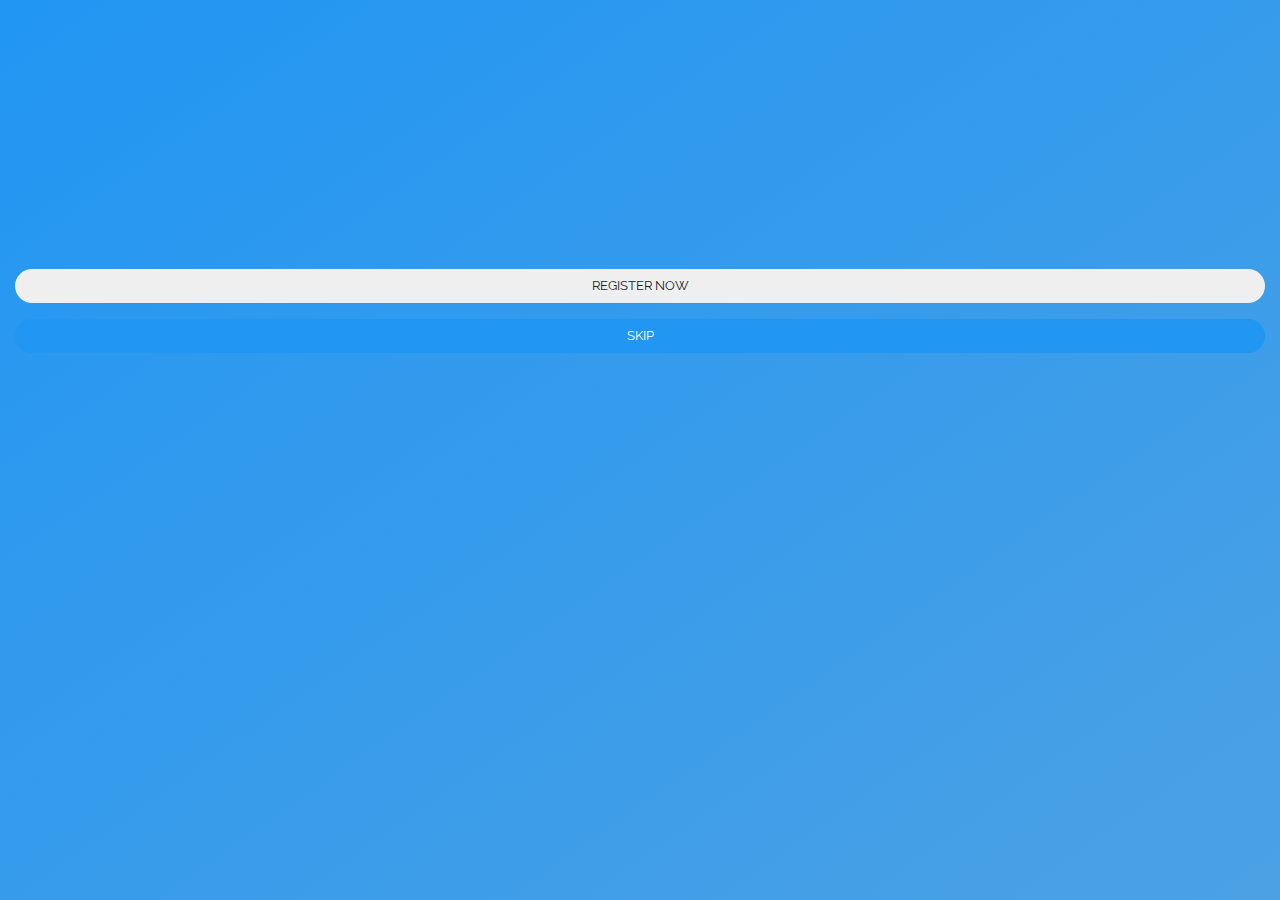
<file: index.html>
<!DOCTYPE html>
<html>

<head>
    <meta charset="utf-8">
    <meta name="format-detection" content="telephone=no">
    <meta name="msapplication-tap-highlight" content="no" />
    <meta name="viewport" content="user-scalable=no, initial-scale=1, maximum-scale=1, minimum-scale=1, width=device-width">
    <meta http-equiv="Content-Security-Policy" content="default-src * 'unsafe-inline' gap:; style-src 'self' 'unsafe-inline'; media-src *">
    <link rel="stylesheet" type="text/css" href="css/bootstrap.min.css">
    <link rel="stylesheet" type="text/css" href="css/themify-icons.css">
    <link rel="stylesheet" type="text/css" href="css/sweetalert.css">
    <link rel="stylesheet" type="text/css" href="css/test.css">
    <link rel="stylesheet" type="text/css" href="css/index.css">
    <title>CWGM</title>
    <script type="text/javascript">
        if (localStorage.getItem('logg') !== null) {
            window.location = 'data/index.html'
        }
    </script>
    <script src="https://js.paystack.co/v1/inline.js"></script>
</head>

<body style="background-color: #2196F3; background-image: linear-gradient(145deg, #2196F3, #4ca1e4);">

    <div class="clearfix">
        <div class="col-md-12">
            <br><br><br><br><br><br><br><br><br><br><br><br>
            <div class="form-group">
                <button class="btn btn-outline-default btn-default btn-block">REGISTER NOW</button>
            </div>


            <div class="form-group">
                <a href="data/index.html" class="waves btn btn-tem btn-block">SKIP</a>
            </div>

        </div>
    </div>

    <script type="text/javascript" src="js/jquery-2.2.3.min.js"></script>
    <script type="text/javascript" src="js/slideout.min.js"></script>
    <script type="text/javascript" src="js/materialize.min.js"></script>
    <script type="text/javascript" src="js/tether.min.js"></script>
    <script type="text/javascript" src="js/bootstrap.min.js"></script>
    <script type="text/javascript" src="js/jquery.validate.js"></script>
    <script type="text/javascript" src="js/sweetalert.min.js"></script>
    <script type="text/javascript" src="js/index.js"></script>

</body>

</html>
</file>
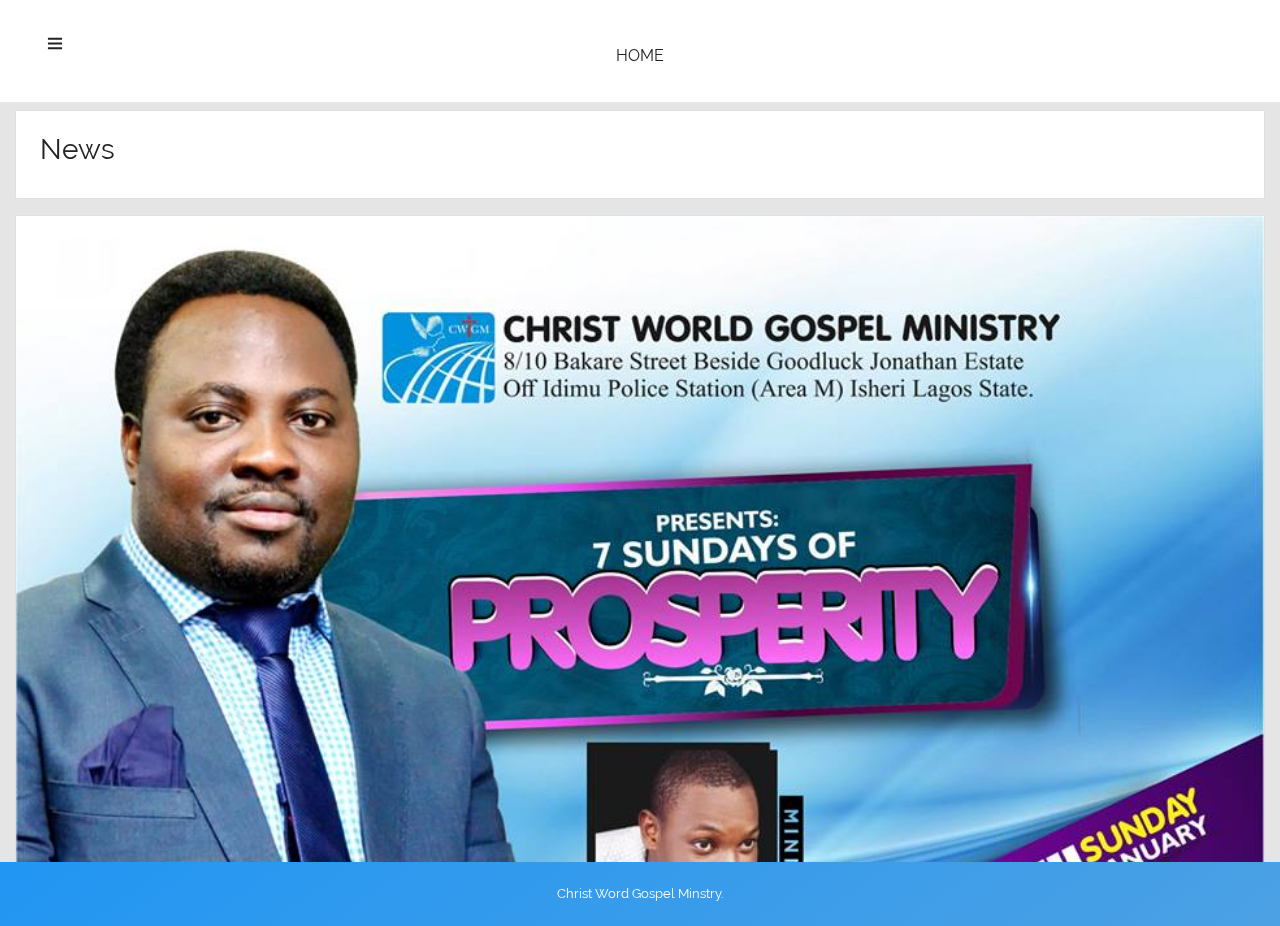
<file: data/index.html>
<!DOCTYPE html>
<html>

<head>
    <meta charset="utf-8">
    <meta name="format-detection" content="telephone=no">
    <meta name="msapplication-tap-highlight" content="no" />
    <meta name="viewport" content="user-scalable=no, initial-scale=1, maximum-scale=1, minimum-scale=1, width=device-width">
    <meta http-equiv="Content-Security-Policy" content="default-src * 'unsafe-inline' gap:; style-src 'self' 'unsafe-inline'; media-src *">
    <link rel="stylesheet" type="text/css" href="../css/bootstrap.min.css">
    <link rel="stylesheet" type="text/css" href="../css/themify-icons.css">
    <link rel="stylesheet" type="text/css" href="../css/sweetalert.css">
    <link rel="stylesheet" type="text/css" href="../css/test.css">
    <link rel="stylesheet" type="text/css" href="../css/index.css">
    <title>Estate Management</title>
    <script type="text/javascript">
        if (localStorage.getItem('logg') === null) {
            //window.location = '../index.html'
        }
    </script>
    <script src="https://js.paystack.co/v1/inline.js"></script>
</head>

<body>
    <nav id="menu" class="menu">
        <a href="https://github.com/mango/slideout" target="_blank">
            <header class="menu-header">
                <img src="../img/devine.jpg" style="width: 100%;">
            </header>
        </a>

        <section class="menu-section">
            <ul class="menu-section-list">
                <li class="load-page" page="home"><i class="ti-home"></i> Home</li>
                <li class="load-page" page="hyme"><i class="ti-home"></i> Hyme</li>
                <li class="load-page" page="pay"><i class="ti-home"></i> Pay</li>
            </ul>
        </section>

    </nav>

    <main id="panel" class="panel">
        <header class="panel-header">
            <button class="btn-hamburger js-slideout-toggle"><i class="ti-menu"></i></button>
            <span class="page_name">HOME</span>
        </header>

        <div class="hundred pages">
            <div class="clearfix">
                <div class="col-md-12">
                    <div class="card">
                        <h3 class="card-content text-left">News</h3>
                    </div>

                    <div class="card">
                        <div class="card-image">
                            <img src="../img/image01.jpg">
                        </div>
                        <div class="card-content">
                            <p class="text-justify">I am a very simple card. I am good at containing small bits of information.
                                I am convenient because I require little markup to use effectively. 
                                <button class="load-page-nth btn btn-default" page="news">Continue</button>
                            </p>
                        </div>
                    </div>

                    <div class="card">
                        <div class="card-image">
                            <img src="../img/image02.jpg">
                        </div>
                        <div class="card-content">
                            <p class="text-justify">I am a very simple card. I am good at containing small bits of information.
                                I am convenient because I require little markup to use effectively. 
                                <button class="load-page-nth btn btn-default" page="news">Continue</button>
                            </p>
                        </div>
                    </div>

                    <div class="form-group">
                        <button class="btn btn-tem">Load More</button>
                    </div>

                </div>
            </div>
        </div>

        <footer class="footer text-center">
            <small>Christ Word Gospel Minstry.</small>
        </footer>
    </main>

    <script src="https://js.paystack.co/v1/inline.js"></script>
    <script type="text/javascript" src="../js/jquery-2.2.3.min.js"></script>
    <script type="text/javascript" src="../js/slideout.min.js"></script>
    <script type="text/javascript" src="../js/materialize.min.js"></script>
    <script type="text/javascript" src="../js/tether.min.js"></script>
    <script type="text/javascript" src="../js/bootstrap.min.js"></script>
    <script type="text/javascript" src="../js/jquery.validate.js"></script>
    <script type="text/javascript" src="../js/sweetalert.min.js"></script>
    <script type="text/javascript" src="../js/index.js"></script>

</body>

</html>
</file>
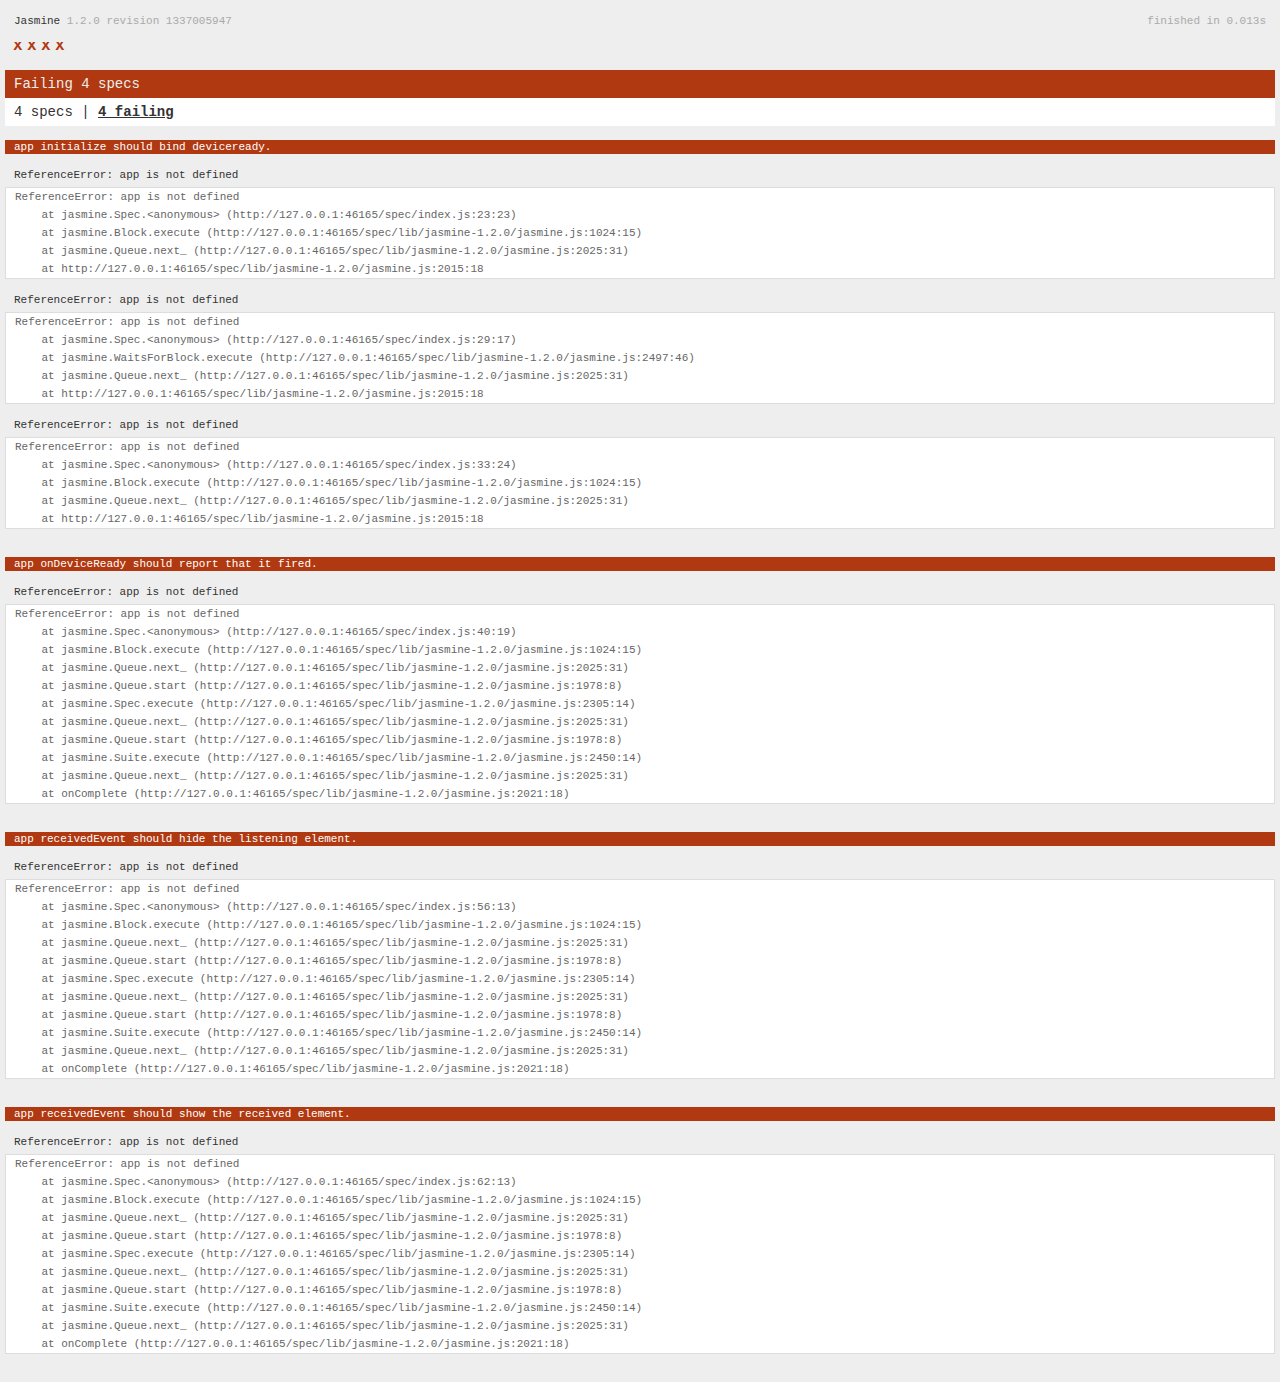
<file: spec.html>
<!DOCTYPE html>
<!--
    Licensed to the Apache Software Foundation (ASF) under one
    or more contributor license agreements.  See the NOTICE file
    distributed with this work for additional information
    regarding copyright ownership.  The ASF licenses this file
    to you under the Apache License, Version 2.0 (the
    "License"); you may not use this file except in compliance
    with the License.  You may obtain a copy of the License at

    http://www.apache.org/licenses/LICENSE-2.0

    Unless required by applicable law or agreed to in writing,
    software distributed under the License is distributed on an
    "AS IS" BASIS, WITHOUT WARRANTIES OR CONDITIONS OF ANY
     KIND, either express or implied.  See the License for the
    specific language governing permissions and limitations
    under the License.
-->
<html>
    <head>
        <title>Jasmine Spec Runner</title>

        <!-- jasmine source -->
        <link rel="shortcut icon" type="image/png" href="spec/lib/jasmine-1.2.0/jasmine_favicon.png">
        <link rel="stylesheet" type="text/css" href="spec/lib/jasmine-1.2.0/jasmine.css">
        <script type="text/javascript" src="spec/lib/jasmine-1.2.0/jasmine.js"></script>
        <script type="text/javascript" src="spec/lib/jasmine-1.2.0/jasmine-html.js"></script>

        <!-- include source files here... -->
        <script type="text/javascript" src="js/index.js"></script>

        <!-- include spec files here... -->
        <script type="text/javascript" src="spec/helper.js"></script>
        <script type="text/javascript" src="spec/index.js"></script>

        <script type="text/javascript">
            (function() {
                var jasmineEnv = jasmine.getEnv();
                jasmineEnv.updateInterval = 1000;

                var htmlReporter = new jasmine.HtmlReporter();

                jasmineEnv.addReporter(htmlReporter);

                jasmineEnv.specFilter = function(spec) {
                    return htmlReporter.specFilter(spec);
                };

                var currentWindowOnload = window.onload;

                window.onload = function() {
                    if (currentWindowOnload) {
                        currentWindowOnload();
                    }
                    execJasmine();
                };

                function execJasmine() {
                    jasmineEnv.execute();
                }
            })();
        </script>
    </head>
    <body>
        <div id="stage" style="display:none;"></div>
    </body>
</html>
</file>
<file: css/themify-icons.css>
@font-face {
	font-family: 'themify';
	src:url('../fonts/themify-icons/themify.eot?-fvbane');
	src:url('../fonts/themify-icons/themify.eot?#iefix-fvbane') format('embedded-opentype'),
		url('../fonts/themify-icons/themify.woff?-fvbane') format('woff'),
		url('../fonts/themify-icons/themify.ttf?-fvbane') format('truetype'),
		url('../fonts/themify-icons/themify.svg?-fvbane#themify') format('svg');
	font-weight: normal;
	font-style: normal;
}

[class^="ti-"], [class*=" ti-"] {
	font-family: 'themify';
	speak: none;
	font-style: normal;
	font-weight: normal;
	font-variant: normal;
	text-transform: none;
	line-height: 1;

	/* Better Font Rendering =========== */
	-webkit-font-smoothing: antialiased;
	-moz-osx-font-smoothing: grayscale;
}

.ti-wand:before {
	content: "\e600";
}
.ti-volume:before {
	content: "\e601";
}
.ti-user:before {
	content: "\e602";
}
.ti-unlock:before {
	content: "\e603";
}
.ti-unlink:before {
	content: "\e604";
}
.ti-trash:before {
	content: "\e605";
}
.ti-thought:before {
	content: "\e606";
}
.ti-target:before {
	content: "\e607";
}
.ti-tag:before {
	content: "\e608";
}
.ti-tablet:before {
	content: "\e609";
}
.ti-star:before {
	content: "\e60a";
}
.ti-spray:before {
	content: "\e60b";
}
.ti-signal:before {
	content: "\e60c";
}
.ti-shopping-cart:before {
	content: "\e60d";
}
.ti-shopping-cart-full:before {
	content: "\e60e";
}
.ti-settings:before {
	content: "\e60f";
}
.ti-search:before {
	content: "\e610";
}
.ti-zoom-in:before {
	content: "\e611";
}
.ti-zoom-out:before {
	content: "\e612";
}
.ti-cut:before {
	content: "\e613";
}
.ti-ruler:before {
	content: "\e614";
}
.ti-ruler-pencil:before {
	content: "\e615";
}
.ti-ruler-alt:before {
	content: "\e616";
}
.ti-bookmark:before {
	content: "\e617";
}
.ti-bookmark-alt:before {
	content: "\e618";
}
.ti-reload:before {
	content: "\e619";
}
.ti-plus:before {
	content: "\e61a";
}
.ti-pin:before {
	content: "\e61b";
}
.ti-pencil:before {
	content: "\e61c";
}
.ti-pencil-alt:before {
	content: "\e61d";
}
.ti-paint-roller:before {
	content: "\e61e";
}
.ti-paint-bucket:before {
	content: "\e61f";
}
.ti-na:before {
	content: "\e620";
}
.ti-mobile:before {
	content: "\e621";
}
.ti-minus:before {
	content: "\e622";
}
.ti-medall:before {
	content: "\e623";
}
.ti-medall-alt:before {
	content: "\e624";
}
.ti-marker:before {
	content: "\e625";
}
.ti-marker-alt:before {
	content: "\e626";
}
.ti-arrow-up:before {
	content: "\e627";
}
.ti-arrow-right:before {
	content: "\e628";
}
.ti-arrow-left:before {
	content: "\e629";
}
.ti-arrow-down:before {
	content: "\e62a";
}
.ti-lock:before {
	content: "\e62b";
}
.ti-location-arrow:before {
	content: "\e62c";
}
.ti-link:before {
	content: "\e62d";
}
.ti-layout:before {
	content: "\e62e";
}
.ti-layers:before {
	content: "\e62f";
}
.ti-layers-alt:before {
	content: "\e630";
}
.ti-key:before {
	content: "\e631";
}
.ti-import:before {
	content: "\e632";
}
.ti-image:before {
	content: "\e633";
}
.ti-heart:before {
	content: "\e634";
}
.ti-heart-broken:before {
	content: "\e635";
}
.ti-hand-stop:before {
	content: "\e636";
}
.ti-hand-open:before {
	content: "\e637";
}
.ti-hand-drag:before {
	content: "\e638";
}
.ti-folder:before {
	content: "\e639";
}
.ti-flag:before {
	content: "\e63a";
}
.ti-flag-alt:before {
	content: "\e63b";
}
.ti-flag-alt-2:before {
	content: "\e63c";
}
.ti-eye:before {
	content: "\e63d";
}
.ti-export:before {
	content: "\e63e";
}
.ti-exchange-vertical:before {
	content: "\e63f";
}
.ti-desktop:before {
	content: "\e640";
}
.ti-cup:before {
	content: "\e641";
}
.ti-crown:before {
	content: "\e642";
}
.ti-comments:before {
	content: "\e643";
}
.ti-comment:before {
	content: "\e644";
}
.ti-comment-alt:before {
	content: "\e645";
}
.ti-close:before {
	content: "\e646";
}
.ti-clip:before {
	content: "\e647";
}
.ti-angle-up:before {
	content: "\e648";
}
.ti-angle-right:before {
	content: "\e649";
}
.ti-angle-left:before {
	content: "\e64a";
}
.ti-angle-down:before {
	content: "\e64b";
}
.ti-check:before {
	content: "\e64c";
}
.ti-check-box:before {
	content: "\e64d";
}
.ti-camera:before {
	content: "\e64e";
}
.ti-announcement:before {
	content: "\e64f";
}
.ti-brush:before {
	content: "\e650";
}
.ti-briefcase:before {
	content: "\e651";
}
.ti-bolt:before {
	content: "\e652";
}
.ti-bolt-alt:before {
	content: "\e653";
}
.ti-blackboard:before {
	content: "\e654";
}
.ti-bag:before {
	content: "\e655";
}
.ti-move:before {
	content: "\e656";
}
.ti-arrows-vertical:before {
	content: "\e657";
}
.ti-arrows-horizontal:before {
	content: "\e658";
}
.ti-fullscreen:before {
	content: "\e659";
}
.ti-arrow-top-right:before {
	content: "\e65a";
}
.ti-arrow-top-left:before {
	content: "\e65b";
}
.ti-arrow-circle-up:before {
	content: "\e65c";
}
.ti-arrow-circle-right:before {
	content: "\e65d";
}
.ti-arrow-circle-left:before {
	content: "\e65e";
}
.ti-arrow-circle-down:before {
	content: "\e65f";
}
.ti-angle-double-up:before {
	content: "\e660";
}
.ti-angle-double-right:before {
	content: "\e661";
}
.ti-angle-double-left:before {
	content: "\e662";
}
.ti-angle-double-down:before {
	content: "\e663";
}
.ti-zip:before {
	content: "\e664";
}
.ti-world:before {
	content: "\e665";
}
.ti-wheelchair:before {
	content: "\e666";
}
.ti-view-list:before {
	content: "\e667";
}
.ti-view-list-alt:before {
	content: "\e668";
}
.ti-view-grid:before {
	content: "\e669";
}
.ti-uppercase:before {
	content: "\e66a";
}
.ti-upload:before {
	content: "\e66b";
}
.ti-underline:before {
	content: "\e66c";
}
.ti-truck:before {
	content: "\e66d";
}
.ti-timer:before {
	content: "\e66e";
}
.ti-ticket:before {
	content: "\e66f";
}
.ti-thumb-up:before {
	content: "\e670";
}
.ti-thumb-down:before {
	content: "\e671";
}
.ti-text:before {
	content: "\e672";
}
.ti-stats-up:before {
	content: "\e673";
}
.ti-stats-down:before {
	content: "\e674";
}
.ti-split-v:before {
	content: "\e675";
}
.ti-split-h:before {
	content: "\e676";
}
.ti-smallcap:before {
	content: "\e677";
}
.ti-shine:before {
	content: "\e678";
}
.ti-shift-right:before {
	content: "\e679";
}
.ti-shift-left:before {
	content: "\e67a";
}
.ti-shield:before {
	content: "\e67b";
}
.ti-notepad:before {
	content: "\e67c";
}
.ti-server:before {
	content: "\e67d";
}
.ti-quote-right:before {
	content: "\e67e";
}
.ti-quote-left:before {
	content: "\e67f";
}
.ti-pulse:before {
	content: "\e680";
}
.ti-printer:before {
	content: "\e681";
}
.ti-power-off:before {
	content: "\e682";
}
.ti-plug:before {
	content: "\e683";
}
.ti-pie-chart:before {
	content: "\e684";
}
.ti-paragraph:before {
	content: "\e685";
}
.ti-panel:before {
	content: "\e686";
}
.ti-package:before {
	content: "\e687";
}
.ti-music:before {
	content: "\e688";
}
.ti-music-alt:before {
	content: "\e689";
}
.ti-mouse:before {
	content: "\e68a";
}
.ti-mouse-alt:before {
	content: "\e68b";
}
.ti-money:before {
	content: "\e68c";
}
.ti-microphone:before {
	content: "\e68d";
}
.ti-menu:before {
	content: "\e68e";
}
.ti-menu-alt:before {
	content: "\e68f";
}
.ti-map:before {
	content: "\e690";
}
.ti-map-alt:before {
	content: "\e691";
}
.ti-loop:before {
	content: "\e692";
}
.ti-location-pin:before {
	content: "\e693";
}
.ti-list:before {
	content: "\e694";
}
.ti-light-bulb:before {
	content: "\e695";
}
.ti-Italic:before {
	content: "\e696";
}
.ti-info:before {
	content: "\e697";
}
.ti-infinite:before {
	content: "\e698";
}
.ti-id-badge:before {
	content: "\e699";
}
.ti-hummer:before {
	content: "\e69a";
}
.ti-home:before {
	content: "\e69b";
}
.ti-help:before {
	content: "\e69c";
}
.ti-headphone:before {
	content: "\e69d";
}
.ti-harddrives:before {
	content: "\e69e";
}
.ti-harddrive:before {
	content: "\e69f";
}
.ti-gift:before {
	content: "\e6a0";
}
.ti-game:before {
	content: "\e6a1";
}
.ti-filter:before {
	content: "\e6a2";
}
.ti-files:before {
	content: "\e6a3";
}
.ti-file:before {
	content: "\e6a4";
}
.ti-eraser:before {
	content: "\e6a5";
}
.ti-envelope:before {
	content: "\e6a6";
}
.ti-download:before {
	content: "\e6a7";
}
.ti-direction:before {
	content: "\e6a8";
}
.ti-direction-alt:before {
	content: "\e6a9";
}
.ti-dashboard:before {
	content: "\e6aa";
}
.ti-control-stop:before {
	content: "\e6ab";
}
.ti-control-shuffle:before {
	content: "\e6ac";
}
.ti-control-play:before {
	content: "\e6ad";
}
.ti-control-pause:before {
	content: "\e6ae";
}
.ti-control-forward:before {
	content: "\e6af";
}
.ti-control-backward:before {
	content: "\e6b0";
}
.ti-cloud:before {
	content: "\e6b1";
}
.ti-cloud-up:before {
	content: "\e6b2";
}
.ti-cloud-down:before {
	content: "\e6b3";
}
.ti-clipboard:before {
	content: "\e6b4";
}
.ti-car:before {
	content: "\e6b5";
}
.ti-calendar:before {
	content: "\e6b6";
}
.ti-book:before {
	content: "\e6b7";
}
.ti-bell:before {
	content: "\e6b8";
}
.ti-basketball:before {
	content: "\e6b9";
}
.ti-bar-chart:before {
	content: "\e6ba";
}
.ti-bar-chart-alt:before {
	content: "\e6bb";
}
.ti-back-right:before {
	content: "\e6bc";
}
.ti-back-left:before {
	content: "\e6bd";
}
.ti-arrows-corner:before {
	content: "\e6be";
}
.ti-archive:before {
	content: "\e6bf";
}
.ti-anchor:before {
	content: "\e6c0";
}
.ti-align-right:before {
	content: "\e6c1";
}
.ti-align-left:before {
	content: "\e6c2";
}
.ti-align-justify:before {
	content: "\e6c3";
}
.ti-align-center:before {
	content: "\e6c4";
}
.ti-alert:before {
	content: "\e6c5";
}
.ti-alarm-clock:before {
	content: "\e6c6";
}
.ti-agenda:before {
	content: "\e6c7";
}
.ti-write:before {
	content: "\e6c8";
}
.ti-window:before {
	content: "\e6c9";
}
.ti-widgetized:before {
	content: "\e6ca";
}
.ti-widget:before {
	content: "\e6cb";
}
.ti-widget-alt:before {
	content: "\e6cc";
}
.ti-wallet:before {
	content: "\e6cd";
}
.ti-video-clapper:before {
	content: "\e6ce";
}
.ti-video-camera:before {
	content: "\e6cf";
}
.ti-vector:before {
	content: "\e6d0";
}
.ti-themify-logo:before {
	content: "\e6d1";
}
.ti-themify-favicon:before {
	content: "\e6d2";
}
.ti-themify-favicon-alt:before {
	content: "\e6d3";
}
.ti-support:before {
	content: "\e6d4";
}
.ti-stamp:before {
	content: "\e6d5";
}
.ti-split-v-alt:before {
	content: "\e6d6";
}
.ti-slice:before {
	content: "\e6d7";
}
.ti-shortcode:before {
	content: "\e6d8";
}
.ti-shift-right-alt:before {
	content: "\e6d9";
}
.ti-shift-left-alt:before {
	content: "\e6da";
}
.ti-ruler-alt-2:before {
	content: "\e6db";
}
.ti-receipt:before {
	content: "\e6dc";
}
.ti-pin2:before {
	content: "\e6dd";
}
.ti-pin-alt:before {
	content: "\e6de";
}
.ti-pencil-alt2:before {
	content: "\e6df";
}
.ti-palette:before {
	content: "\e6e0";
}
.ti-more:before {
	content: "\e6e1";
}
.ti-more-alt:before {
	content: "\e6e2";
}
.ti-microphone-alt:before {
	content: "\e6e3";
}
.ti-magnet:before {
	content: "\e6e4";
}
.ti-line-double:before {
	content: "\e6e5";
}
.ti-line-dotted:before {
	content: "\e6e6";
}
.ti-line-dashed:before {
	content: "\e6e7";
}
.ti-layout-width-full:before {
	content: "\e6e8";
}
.ti-layout-width-default:before {
	content: "\e6e9";
}
.ti-layout-width-default-alt:before {
	content: "\e6ea";
}
.ti-layout-tab:before {
	content: "\e6eb";
}
.ti-layout-tab-window:before {
	content: "\e6ec";
}
.ti-layout-tab-v:before {
	content: "\e6ed";
}
.ti-layout-tab-min:before {
	content: "\e6ee";
}
.ti-layout-slider:before {
	content: "\e6ef";
}
.ti-layout-slider-alt:before {
	content: "\e6f0";
}
.ti-layout-sidebar-right:before {
	content: "\e6f1";
}
.ti-layout-sidebar-none:before {
	content: "\e6f2";
}
.ti-layout-sidebar-left:before {
	content: "\e6f3";
}
.ti-layout-placeholder:before {
	content: "\e6f4";
}
.ti-layout-menu:before {
	content: "\e6f5";
}
.ti-layout-menu-v:before {
	content: "\e6f6";
}
.ti-layout-menu-separated:before {
	content: "\e6f7";
}
.ti-layout-menu-full:before {
	content: "\e6f8";
}
.ti-layout-media-right-alt:before {
	content: "\e6f9";
}
.ti-layout-media-right:before {
	content: "\e6fa";
}
.ti-layout-media-overlay:before {
	content: "\e6fb";
}
.ti-layout-media-overlay-alt:before {
	content: "\e6fc";
}
.ti-layout-media-overlay-alt-2:before {
	content: "\e6fd";
}
.ti-layout-media-left-alt:before {
	content: "\e6fe";
}
.ti-layout-media-left:before {
	content: "\e6ff";
}
.ti-layout-media-center-alt:before {
	content: "\e700";
}
.ti-layout-media-center:before {
	content: "\e701";
}
.ti-layout-list-thumb:before {
	content: "\e702";
}
.ti-layout-list-thumb-alt:before {
	content: "\e703";
}
.ti-layout-list-post:before {
	content: "\e704";
}
.ti-layout-list-large-image:before {
	content: "\e705";
}
.ti-layout-line-solid:before {
	content: "\e706";
}
.ti-layout-grid4:before {
	content: "\e707";
}
.ti-layout-grid3:before {
	content: "\e708";
}
.ti-layout-grid2:before {
	content: "\e709";
}
.ti-layout-grid2-thumb:before {
	content: "\e70a";
}
.ti-layout-cta-right:before {
	content: "\e70b";
}
.ti-layout-cta-left:before {
	content: "\e70c";
}
.ti-layout-cta-center:before {
	content: "\e70d";
}
.ti-layout-cta-btn-right:before {
	content: "\e70e";
}
.ti-layout-cta-btn-left:before {
	content: "\e70f";
}
.ti-layout-column4:before {
	content: "\e710";
}
.ti-layout-column3:before {
	content: "\e711";
}
.ti-layout-column2:before {
	content: "\e712";
}
.ti-layout-accordion-separated:before {
	content: "\e713";
}
.ti-layout-accordion-merged:before {
	content: "\e714";
}
.ti-layout-accordion-list:before {
	content: "\e715";
}
.ti-ink-pen:before {
	content: "\e716";
}
.ti-info-alt:before {
	content: "\e717";
}
.ti-help-alt:before {
	content: "\e718";
}
.ti-headphone-alt:before {
	content: "\e719";
}
.ti-hand-point-up:before {
	content: "\e71a";
}
.ti-hand-point-right:before {
	content: "\e71b";
}
.ti-hand-point-left:before {
	content: "\e71c";
}
.ti-hand-point-down:before {
	content: "\e71d";
}
.ti-gallery:before {
	content: "\e71e";
}
.ti-face-smile:before {
	content: "\e71f";
}
.ti-face-sad:before {
	content: "\e720";
}
.ti-credit-card:before {
	content: "\e721";
}
.ti-control-skip-forward:before {
	content: "\e722";
}
.ti-control-skip-backward:before {
	content: "\e723";
}
.ti-control-record:before {
	content: "\e724";
}
.ti-control-eject:before {
	content: "\e725";
}
.ti-comments-smiley:before {
	content: "\e726";
}
.ti-brush-alt:before {
	content: "\e727";
}
.ti-youtube:before {
	content: "\e728";
}
.ti-vimeo:before {
	content: "\e729";
}
.ti-twitter:before {
	content: "\e72a";
}
.ti-time:before {
	content: "\e72b";
}
.ti-tumblr:before {
	content: "\e72c";
}
.ti-skype:before {
	content: "\e72d";
}
.ti-share:before {
	content: "\e72e";
}
.ti-share-alt:before {
	content: "\e72f";
}
.ti-rocket:before {
	content: "\e730";
}
.ti-pinterest:before {
	content: "\e731";
}
.ti-new-window:before {
	content: "\e732";
}
.ti-microsoft:before {
	content: "\e733";
}
.ti-list-ol:before {
	content: "\e734";
}
.ti-linkedin:before {
	content: "\e735";
}
.ti-layout-sidebar-2:before {
	content: "\e736";
}
.ti-layout-grid4-alt:before {
	content: "\e737";
}
.ti-layout-grid3-alt:before {
	content: "\e738";
}
.ti-layout-grid2-alt:before {
	content: "\e739";
}
.ti-layout-column4-alt:before {
	content: "\e73a";
}
.ti-layout-column3-alt:before {
	content: "\e73b";
}
.ti-layout-column2-alt:before {
	content: "\e73c";
}
.ti-instagram:before {
	content: "\e73d";
}
.ti-google:before {
	content: "\e73e";
}
.ti-github:before {
	content: "\e73f";
}
.ti-flickr:before {
	content: "\e740";
}
.ti-facebook:before {
	content: "\e741";
}
.ti-dropbox:before {
	content: "\e742";
}
.ti-dribbble:before {
	content: "\e743";
}
.ti-apple:before {
	content: "\e744";
}
.ti-android:before {
	content: "\e745";
}
.ti-save:before {
	content: "\e746";
}
.ti-save-alt:before {
	content: "\e747";
}
.ti-yahoo:before {
	content: "\e748";
}
.ti-wordpress:before {
	content: "\e749";
}
.ti-vimeo-alt:before {
	content: "\e74a";
}
.ti-twitter-alt:before {
	content: "\e74b";
}
.ti-tumblr-alt:before {
	content: "\e74c";
}
.ti-trello:before {
	content: "\e74d";
}
.ti-stack-overflow:before {
	content: "\e74e";
}
.ti-soundcloud:before {
	content: "\e74f";
}
.ti-sharethis:before {
	content: "\e750";
}
.ti-sharethis-alt:before {
	content: "\e751";
}
.ti-reddit:before {
	content: "\e752";
}
.ti-pinterest-alt:before {
	content: "\e753";
}
.ti-microsoft-alt:before {
	content: "\e754";
}
.ti-linux:before {
	content: "\e755";
}
.ti-jsfiddle:before {
	content: "\e756";
}
.ti-joomla:before {
	content: "\e757";
}
.ti-html5:before {
	content: "\e758";
}
.ti-flickr-alt:before {
	content: "\e759";
}
.ti-email:before {
	content: "\e75a";
}
.ti-drupal:before {
	content: "\e75b";
}
.ti-dropbox-alt:before {
	content: "\e75c";
}
.ti-css3:before {
	content: "\e75d";
}
.ti-rss:before {
	content: "\e75e";
}
.ti-rss-alt:before {
	content: "\e75f";
}
</file>
<file: css/sweetalert.css>
@keyframes showSweetAlert {
  0% {
    transform: scale(0.7);
  }
  45% {
    transform: scale(1.05);
  }
  80% {
    transform: scale(0.95);
  }
  100% {
    transform: scale(1);
  }
}
@keyframes hideSweetAlert {
  0% {
    transform: scale(1);
  }
  100% {
    transform: scale(0.5);
  }
}
@keyframes slideFromTop {
  0% {
    top: 0%;
  }
  100% {
    top: 50%;
  }
}
@keyframes slideToTop {
  0% {
    top: 50%;
  }
  100% {
    top: 0%;
  }
}
@keyframes slideFromBottom {
  0% {
    top: 70%;
  }
  100% {
    top: 50%;
  }
}
@keyframes slideToBottom {
  0% {
    top: 50%;
  }
  100% {
    top: 70%;
  }
}
.showSweetAlert {
  animation: showSweetAlert 0.3s;
}
.showSweetAlert[data-animation=none] {
  animation: none;
}
.showSweetAlert[data-animation=slide-from-top] {
  animation: slideFromTop 0.3s;
}
.showSweetAlert[data-animation=slide-from-bottom] {
  animation: slideFromBottom 0.3s;
}
.hideSweetAlert {
  animation: hideSweetAlert 0.3s;
}
.hideSweetAlert[data-animation=none] {
  animation: none;
}
.hideSweetAlert[data-animation=slide-from-top] {
  animation: slideToTop 0.3s;
}
.hideSweetAlert[data-animation=slide-from-bottom] {
  animation: slideToBottom 0.3s;
}
@keyframes animateSuccessTip {
  0% {
    width: 0;
    left: 1px;
    top: 19px;
  }
  54% {
    width: 0;
    left: 1px;
    top: 19px;
  }
  70% {
    width: 50px;
    left: -8px;
    top: 37px;
  }
  84% {
    width: 17px;
    left: 21px;
    top: 48px;
  }
  100% {
    width: 25px;
    left: 14px;
    top: 45px;
  }
}
@keyframes animateSuccessLong {
  0% {
    width: 0;
    right: 46px;
    top: 54px;
  }
  65% {
    width: 0;
    right: 46px;
    top: 54px;
  }
  84% {
    width: 55px;
    right: 0px;
    top: 35px;
  }
  100% {
    width: 47px;
    right: 8px;
    top: 38px;
  }
}
@keyframes rotatePlaceholder {
  0% {
    transform: rotate(-45deg);
  }
  5% {
    transform: rotate(-45deg);
  }
  12% {
    transform: rotate(-405deg);
  }
  100% {
    transform: rotate(-405deg);
  }
}
.animateSuccessTip {
  animation: animateSuccessTip 0.75s;
}
.animateSuccessLong {
  animation: animateSuccessLong 0.75s;
}
.sa-icon.sa-success.animate::after {
  animation: rotatePlaceholder 4.25s ease-in;
}
@keyframes animateErrorIcon {
  0% {
    transform: rotateX(100deg);
    opacity: 0;
  }
  100% {
    transform: rotateX(0deg);
    opacity: 1;
  }
}
.animateErrorIcon {
  animation: animateErrorIcon 0.5s;
}
@keyframes animateXMark {
  0% {
    transform: scale(0.4);
    margin-top: 26px;
    opacity: 0;
  }
  50% {
    transform: scale(0.4);
    margin-top: 26px;
    opacity: 0;
  }
  80% {
    transform: scale(1.15);
    margin-top: -6px;
  }
  100% {
    transform: scale(1);
    margin-top: 0;
    opacity: 1;
  }
}
.animateXMark {
  animation: animateXMark 0.5s;
}
@keyframes pulseWarning {
  0% {
    border-color: #F8D486;
  }
  100% {
    border-color: #F8BB86;
  }
}
.pulseWarning {
  animation: pulseWarning 0.75s infinite alternate;
}
@keyframes pulseWarningIns {
  0% {
    background-color: #F8D486;
  }
  100% {
    background-color: #F8BB86;
  }
}
.pulseWarningIns {
  animation: pulseWarningIns 0.75s infinite alternate;
}
@keyframes rotate-loading {
  0% {
    transform: rotate(0deg);
  }
  100% {
    transform: rotate(360deg);
  }
}
body.stop-scrolling {
  height: 100%;
  overflow: hidden;
}
.sweet-overlay {
  background-color: rgba(0, 0, 0, 0.4);
  position: fixed;
  left: 0;
  right: 0;
  top: 0;
  bottom: 0;
  display: none;
  z-index: 1040;
}
.sweet-alert {
  background-color: #ffffff;
  width: 478px;
  padding: 17px;
  border-radius: 5px;
  text-align: center;
  position: fixed;
  left: 50%;
  top: 50%;
  margin-left: -256px;
  margin-top: -200px;
  overflow: hidden;
  display: none;
  z-index: 2000;
}
@media all and (max-width: 767px) {
  .sweet-alert {
    width: auto;
    margin-left: 0;
    margin-right: 0;
    left: 15px;
    right: 15px;
  }
}
.sweet-alert .form-group {
  display: none;
}
.sweet-alert .form-group .sa-input-error {
  display: none;
}
.sweet-alert.show-input .form-group {
  display: block;
}
.sweet-alert .sa-confirm-button-container {
  display: inline-block;
  position: relative;
}
.sweet-alert .la-ball-fall {
  position: absolute;
  left: 50%;
  top: 50%;
  margin-left: -27px;
  margin-top: -9px;
  opacity: 0;
  visibility: hidden;
}
.sweet-alert button[disabled] {
  opacity: .6;
  cursor: default;
}
.sweet-alert button.confirm[disabled] {
  color: transparent;
}
.sweet-alert button.confirm[disabled] ~ .la-ball-fall {
  opacity: 1;
  visibility: visible;
  transition-delay: 0s;
}
.sweet-alert .sa-icon {
  width: 80px;
  height: 80px;
  border: 4px solid gray;
  border-radius: 50%;
  margin: 20px auto;
  position: relative;
  box-sizing: content-box;
}
.sweet-alert .sa-icon.sa-error {
  border-color: #d43f3a;
}
.sweet-alert .sa-icon.sa-error .sa-x-mark {
  position: relative;
  display: block;
}
.sweet-alert .sa-icon.sa-error .sa-line {
  position: absolute;
  height: 5px;
  width: 47px;
  background-color: #d9534f;
  display: block;
  top: 37px;
  border-radius: 2px;
}
.sweet-alert .sa-icon.sa-error .sa-line.sa-left {
  transform: rotate(45deg);
  left: 17px;
}
.sweet-alert .sa-icon.sa-error .sa-line.sa-right {
  transform: rotate(-45deg);
  right: 16px;
}
.sweet-alert .sa-icon.sa-warning {
  border-color: #eea236;
}
.sweet-alert .sa-icon.sa-warning .sa-body {
  position: absolute;
  width: 5px;
  height: 47px;
  left: 50%;
  top: 10px;
  border-radius: 2px;
  margin-left: -2px;
  background-color: #f0ad4e;
}
.sweet-alert .sa-icon.sa-warning .sa-dot {
  position: absolute;
  width: 7px;
  height: 7px;
  border-radius: 50%;
  margin-left: -3px;
  left: 50%;
  bottom: 10px;
  background-color: #f0ad4e;
}
.sweet-alert .sa-icon.sa-info {
  border-color: #46b8da;
}
.sweet-alert .sa-icon.sa-info::before {
  content: "";
  position: absolute;
  width: 5px;
  height: 29px;
  left: 50%;
  bottom: 17px;
  border-radius: 2px;
  margin-left: -2px;
  background-color: #5bc0de;
}
.sweet-alert .sa-icon.sa-info::after {
  content: "";
  position: absolute;
  width: 7px;
  height: 7px;
  border-radius: 50%;
  margin-left: -3px;
  top: 19px;
  background-color: #5bc0de;
}
.sweet-alert .sa-icon.sa-success {
  border-color: #4cae4c;
}
.sweet-alert .sa-icon.sa-success::before,
.sweet-alert .sa-icon.sa-success::after {
  content: '';
  border-radius: 50%;
  position: absolute;
  width: 60px;
  height: 120px;
  background: #ffffff;
  transform: rotate(45deg);
}
.sweet-alert .sa-icon.sa-success::before {
  border-radius: 120px 0 0 120px;
  top: -7px;
  left: -33px;
  transform: rotate(-45deg);
  transform-origin: 60px 60px;
}
.sweet-alert .sa-icon.sa-success::after {
  border-radius: 0 120px 120px 0;
  top: -11px;
  left: 30px;
  transform: rotate(-45deg);
  transform-origin: 0px 60px;
}
.sweet-alert .sa-icon.sa-success .sa-placeholder {
  width: 80px;
  height: 80px;
  border: 4px solid rgba(92, 184, 92, 0.2);
  border-radius: 50%;
  box-sizing: content-box;
  position: absolute;
  left: -4px;
  top: -4px;
  z-index: 2;
}
.sweet-alert .sa-icon.sa-success .sa-fix {
  width: 5px;
  height: 90px;
  background-color: #ffffff;
  position: absolute;
  left: 28px;
  top: 8px;
  z-index: 1;
  transform: rotate(-45deg);
}
.sweet-alert .sa-icon.sa-success .sa-line {
  height: 5px;
  background-color: #5cb85c;
  display: block;
  border-radius: 2px;
  position: absolute;
  z-index: 2;
}
.sweet-alert .sa-icon.sa-success .sa-line.sa-tip {
  width: 25px;
  left: 14px;
  top: 46px;
  transform: rotate(45deg);
}
.sweet-alert .sa-icon.sa-success .sa-line.sa-long {
  width: 47px;
  right: 8px;
  top: 38px;
  transform: rotate(-45deg);
}
.sweet-alert .sa-icon.sa-custom {
  background-size: contain;
  border-radius: 0;
  border: none;
  background-position: center center;
  background-repeat: no-repeat;
}
.sweet-alert .btn-default:focus {
  border-color: #cccccc;
  outline: 0;
  -webkit-box-shadow: inset 0 1px 1px rgba(0,0,0,.075), 0 0 8px rgba(204, 204, 204, 0.6);
  box-shadow: inset 0 1px 1px rgba(0,0,0,.075), 0 0 8px rgba(204, 204, 204, 0.6);
}
.sweet-alert .btn-success:focus {
  border-color: #4cae4c;
  outline: 0;
  -webkit-box-shadow: inset 0 1px 1px rgba(0,0,0,.075), 0 0 8px rgba(76, 174, 76, 0.6);
  box-shadow: inset 0 1px 1px rgba(0,0,0,.075), 0 0 8px rgba(76, 174, 76, 0.6);
}
.sweet-alert .btn-info:focus {
  border-color: #46b8da;
  outline: 0;
  -webkit-box-shadow: inset 0 1px 1px rgba(0,0,0,.075), 0 0 8px rgba(70, 184, 218, 0.6);
  box-shadow: inset 0 1px 1px rgba(0,0,0,.075), 0 0 8px rgba(70, 184, 218, 0.6);
}
.sweet-alert .btn-danger:focus {
  border-color: #d43f3a;
  outline: 0;
  -webkit-box-shadow: inset 0 1px 1px rgba(0,0,0,.075), 0 0 8px rgba(212, 63, 58, 0.6);
  box-shadow: inset 0 1px 1px rgba(0,0,0,.075), 0 0 8px rgba(212, 63, 58, 0.6);
}
.sweet-alert .btn-warning:focus {
  border-color: #eea236;
  outline: 0;
  -webkit-box-shadow: inset 0 1px 1px rgba(0,0,0,.075), 0 0 8px rgba(238, 162, 54, 0.6);
  box-shadow: inset 0 1px 1px rgba(0,0,0,.075), 0 0 8px rgba(238, 162, 54, 0.6);
}
.sweet-alert button::-moz-focus-inner {
  border: 0;
}
/*!
 * Load Awesome v1.1.0 (http://github.danielcardoso.net/load-awesome/)
 * Copyright 2015 Daniel Cardoso <@DanielCardoso>
 * Licensed under MIT
 */
.la-ball-fall,
.la-ball-fall > div {
  position: relative;
  -webkit-box-sizing: border-box;
  -moz-box-sizing: border-box;
  box-sizing: border-box;
}
.la-ball-fall {
  display: block;
  font-size: 0;
  color: #fff;
}
.la-ball-fall.la-dark {
  color: #333;
}
.la-ball-fall > div {
  display: inline-block;
  float: none;
  background-color: currentColor;
  border: 0 solid currentColor;
}
.la-ball-fall {
  width: 54px;
  height: 18px;
}
.la-ball-fall > div {
  width: 10px;
  height: 10px;
  margin: 4px;
  border-radius: 100%;
  opacity: 0;
  -webkit-animation: ball-fall 1s ease-in-out infinite;
  -moz-animation: ball-fall 1s ease-in-out infinite;
  -o-animation: ball-fall 1s ease-in-out infinite;
  animation: ball-fall 1s ease-in-out infinite;
}
.la-ball-fall > div:nth-child(1) {
  -webkit-animation-delay: -200ms;
  -moz-animation-delay: -200ms;
  -o-animation-delay: -200ms;
  animation-delay: -200ms;
}
.la-ball-fall > div:nth-child(2) {
  -webkit-animation-delay: -100ms;
  -moz-animation-delay: -100ms;
  -o-animation-delay: -100ms;
  animation-delay: -100ms;
}
.la-ball-fall > div:nth-child(3) {
  -webkit-animation-delay: 0ms;
  -moz-animation-delay: 0ms;
  -o-animation-delay: 0ms;
  animation-delay: 0ms;
}
.la-ball-fall.la-sm {
  width: 26px;
  height: 8px;
}
.la-ball-fall.la-sm > div {
  width: 4px;
  height: 4px;
  margin: 2px;
}
.la-ball-fall.la-2x {
  width: 108px;
  height: 36px;
}
.la-ball-fall.la-2x > div {
  width: 20px;
  height: 20px;
  margin: 8px;
}
.la-ball-fall.la-3x {
  width: 162px;
  height: 54px;
}
.la-ball-fall.la-3x > div {
  width: 30px;
  height: 30px;
  margin: 12px;
}
/*
 * Animation
 */
@-webkit-keyframes ball-fall {
  0% {
    opacity: 0;
    -webkit-transform: translateY(-145%);
    transform: translateY(-145%);
  }
  10% {
    opacity: .5;
  }
  20% {
    opacity: 1;
    -webkit-transform: translateY(0);
    transform: translateY(0);
  }
  80% {
    opacity: 1;
    -webkit-transform: translateY(0);
    transform: translateY(0);
  }
  90% {
    opacity: .5;
  }
  100% {
    opacity: 0;
    -webkit-transform: translateY(145%);
    transform: translateY(145%);
  }
}
@-moz-keyframes ball-fall {
  0% {
    opacity: 0;
    -moz-transform: translateY(-145%);
    transform: translateY(-145%);
  }
  10% {
    opacity: .5;
  }
  20% {
    opacity: 1;
    -moz-transform: translateY(0);
    transform: translateY(0);
  }
  80% {
    opacity: 1;
    -moz-transform: translateY(0);
    transform: translateY(0);
  }
  90% {
    opacity: .5;
  }
  100% {
    opacity: 0;
    -moz-transform: translateY(145%);
    transform: translateY(145%);
  }
}
@-o-keyframes ball-fall {
  0% {
    opacity: 0;
    -o-transform: translateY(-145%);
    transform: translateY(-145%);
  }
  10% {
    opacity: .5;
  }
  20% {
    opacity: 1;
    -o-transform: translateY(0);
    transform: translateY(0);
  }
  80% {
    opacity: 1;
    -o-transform: translateY(0);
    transform: translateY(0);
  }
  90% {
    opacity: .5;
  }
  100% {
    opacity: 0;
    -o-transform: translateY(145%);
    transform: translateY(145%);
  }
}
@keyframes ball-fall {
  0% {
    opacity: 0;
    -webkit-transform: translateY(-145%);
    -moz-transform: translateY(-145%);
    -o-transform: translateY(-145%);
    transform: translateY(-145%);
  }
  10% {
    opacity: .5;
  }
  20% {
    opacity: 1;
    -webkit-transform: translateY(0);
    -moz-transform: translateY(0);
    -o-transform: translateY(0);
    transform: translateY(0);
  }
  80% {
    opacity: 1;
    -webkit-transform: translateY(0);
    -moz-transform: translateY(0);
    -o-transform: translateY(0);
    transform: translateY(0);
  }
  90% {
    opacity: .5;
  }
  100% {
    opacity: 0;
    -webkit-transform: translateY(145%);
    -moz-transform: translateY(145%);
    -o-transform: translateY(145%);
    transform: translateY(145%);
  }
}
</file>
<file: css/index.css>
* {
	-webkit-tap-highlight-color: rgba(0,0,0,0); /* make transparent link selection, adjust last value opacity 0 to 1.0 */
}

/* latin-ext */
@font-face {
	font-family: 'Raleway';
	font-style: normal;
	font-weight: 400;
	src: local('Raleway'), local('Raleway-Regular'), url(../fonts/Raleway/yQiAaD56cjx1AooMTSghGfY6323mHUZFJMgTvxaG2iE.woff2) format('woff2');
	unicode-range: U+0100-024F, U+0259, U+1E00-1EFF, U+20A0-20AB, U+20AD-20CF, U+2C60-2C7F, U+A720-A7FF;
}
/* latin */
@font-face {
	font-family: 'Raleway';
	font-style: normal;
	font-weight: 400;
	src: local('Raleway'), local('Raleway-Regular'), url(../fonts/Raleway/0dTEPzkLWceF7z0koJaX1A.woff2) format('woff2');
	unicode-range: U+0000-00FF, U+0131, U+0152-0153, U+02BB-02BC, U+02C6, U+02DA, U+02DC, U+2000-206F, U+2074, U+20AC, U+2122, U+2212, U+2215;
}


html, body {
	height: 100%;
	width: 100%;
	background: #e5e5e5;
	font-family: 'Raleway', sans-serif;
}

body {
	background: rgba(221, 221, 221, 0.05);
}

.slideout-menu {
	position: fixed;
	left: 0;
	top: 0;
	bottom: 0;
	right: 0;
	z-index: 0;
	width: 256px;
	overflow-y: auto;
	-webkit-overflow-scrolling: touch;
	display: none;
}

.slideout-panel {
	position: relative;
	z-index: 1;
	will-change: transform;
}

.slideout-open,
.slideout-open body,
.slideout-open .slideout-panel {
	overflow: hidden;
}

.slideout-open .slideout-menu {
	display: block;
}


.menu-header {
	background: #1D1F20;
}

.menu ul li {
	color: #fff;
	padding-left: 20px;
	margin-bottom: 20px;
}

.form-control {
	border-radius: 35px;
}


.form-control:focus {
	color: #495057;
	background-color: #fff;
	border-color: #b9d0f8;
	outline: none;
	-webkit-box-shadow: 0 0 0 0.2rem rgba(69,130,236,0.25);
	box-shadow: 0 0 0 0.2rem rgba(69,130,236,0.25);
}

.btn {
	border-radius: 35px;
	font-size: 13px;
}

.go-back {
	border: none;
    outline: none;
    background: transparent;
    width: 50px;
    height: 50px;
}


button:focus {
	outline: 0px !important;
	color: #495057;
	background-color: #fff;
	border-color: #b9d0f8;
	outline: none;
	-webkit-box-shadow: 0 0 0 0.2rem rgba(69,130,236,0.25);
	box-shadow: 0 0 0 0.2rem rgba(69,130,236,0.25);
}

.btn-trans {
	background: transparent;
}

.btn-tem, .btn-tem:focus, .btn-tem:hover {
	background: #2196F3;
	color: #fff;
}

.card-body {
	padding: 20px;
}

.no-show {
	display: none;
}

.help-block {
	color: red;
	font-size: 11px;
}

.footer {
	background-color: #2196F3;
	background-image: linear-gradient(145deg, #2196F3, #4ca1e4);
	padding: 20px 0px;
	color: #fff;
}

.pages {
	overflow-y: auto;
	background: #e5e5e5;
}


.card-panel {
	-webkit-transition: -webkit-box-shadow .25s;
	transition: -webkit-box-shadow .25s;
	transition: box-shadow .25s;
	transition: box-shadow .25s, -webkit-box-shadow .25s;
	padding: 24px;
	margin: 0.5rem 0 1rem 0;
	border-radius: 2px;
	background-color: #fff;
}

.card {
	position: relative;
	margin: 0.5rem 0 1rem 0;
	background-color: #fff;
	-webkit-transition: -webkit-box-shadow .25s;
	transition: -webkit-box-shadow .25s;
	transition: box-shadow .25s;
	transition: box-shadow .25s, -webkit-box-shadow .25s;
	border-radius: 2px;
}

.card .card-title {
	font-size: 24px;
	font-weight: 300;
}

.card .card-title.activator {
	cursor: pointer;
}

.card.small, .card.medium, .card.large {
	position: relative;
}

.card.small .card-image, .card.medium .card-image, .card.large .card-image {
	max-height: 60%;
	overflow: hidden;
}

.card.small .card-image + .card-content, .card.medium .card-image + .card-content, .card.large .card-image + .card-content {
	max-height: 40%;
}

.card.small .card-content, .card.medium .card-content, .card.large .card-content {
	max-height: 100%;
	overflow: hidden;
}

.card.small .card-action, .card.medium .card-action, .card.large .card-action {
	position: absolute;
	bottom: 0;
	left: 0;
	right: 0;
}

.card.small {
	height: 300px;
}

.card.medium {
	height: 400px;
}

.card.large {
	height: 500px;
}

.card.horizontal {
	display: -webkit-box;
	display: -webkit-flex;
	display: -ms-flexbox;
	display: flex;
}

.card.horizontal.small .card-image, .card.horizontal.medium .card-image, .card.horizontal.large .card-image {
	height: 100%;
	max-height: none;
	overflow: visible;
}

.card.horizontal.small .card-image img, .card.horizontal.medium .card-image img, .card.horizontal.large .card-image img {
	height: 100%;
}

.card.horizontal .card-image {
	max-width: 50%;
}

.card.horizontal .card-image img {
	border-radius: 2px 0 0 2px;
	max-width: 100%;
	width: auto;
}

.card.horizontal .card-stacked {
	display: -webkit-box;
	display: -webkit-flex;
	display: -ms-flexbox;
	display: flex;
	-webkit-box-orient: vertical;
	-webkit-box-direction: normal;
	-webkit-flex-direction: column;
	-ms-flex-direction: column;
	flex-direction: column;
	-webkit-box-flex: 1;
	-webkit-flex: 1;
	-ms-flex: 1;
	flex: 1;
	position: relative;
}

.card.horizontal .card-stacked .card-content {
	-webkit-box-flex: 1;
	-webkit-flex-grow: 1;
	-ms-flex-positive: 1;
	flex-grow: 1;
}

.card.sticky-action .card-action {
	z-index: 2;
}

.card.sticky-action .card-reveal {
	z-index: 1;
	padding-bottom: 64px;
}

.card .card-image {
	position: relative;
}

.card .card-image img {
	display: block;
	border-radius: 2px 2px 0 0;
	position: relative;
	left: 0;
	right: 0;
	top: 0;
	bottom: 0;
	width: 100%;
}

.card .card-image .card-title {
	color: #fff;
	position: absolute;
	bottom: 0;
	left: 0;
	max-width: 100%;
	padding: 24px;
}

.card .card-content {
	padding: 24px;
	border-radius: 0 0 2px 2px;
}

.card .card-content p {
	margin: 0;
	color: inherit;
}

.card .card-content .card-title {
	display: block;
	line-height: 32px;
	margin-bottom: 8px;
}

.card .card-content .card-title i {
	line-height: 32px;
}

.card .card-action {
	position: relative;
	background-color: inherit;
	border-top: 1px solid rgba(160, 160, 160, 0.2);
	padding: 16px 24px;
}

.card .card-action:last-child {
	border-radius: 0 0 2px 2px;
}

.card .card-action a:not(.btn):not(.btn-large):not(.btn-large):not(.btn-floating) {
	color: #ffab40;
	margin-right: 24px;
	-webkit-transition: color .3s ease;
	transition: color .3s ease;
	text-transform: uppercase;
}

.card .card-action a:not(.btn):not(.btn-large):not(.btn-large):not(.btn-floating):hover {
	color: #ffd8a6;
}

.card .card-reveal {
	padding: 24px;
	position: absolute;
	background-color: #fff;
	width: 100%;
	overflow-y: auto;
	left: 0;
	top: 100%;
	height: 100%;
	z-index: 3;
	display: none;
}

.card .card-reveal .card-title {
	cursor: pointer;
	display: block;
}

#toast-container {
	display: block;
	position: fixed;
	z-index: 10000;
}
</file>
<file: spec/lib/jasmine-1.2.0/jasmine.css>
body { background-color: #eeeeee; padding: 0; margin: 5px; overflow-y: scroll; }

#HTMLReporter { font-size: 11px; font-family: Monaco, "Lucida Console", monospace; line-height: 14px; color: #333333; }
#HTMLReporter a { text-decoration: none; }
#HTMLReporter a:hover { text-decoration: underline; }
#HTMLReporter p, #HTMLReporter h1, #HTMLReporter h2, #HTMLReporter h3, #HTMLReporter h4, #HTMLReporter h5, #HTMLReporter h6 { margin: 0; line-height: 14px; }
#HTMLReporter .banner, #HTMLReporter .symbolSummary, #HTMLReporter .summary, #HTMLReporter .resultMessage, #HTMLReporter .specDetail .description, #HTMLReporter .alert .bar, #HTMLReporter .stackTrace { padding-left: 9px; padding-right: 9px; }
#HTMLReporter #jasmine_content { position: fixed; right: 100%; }
#HTMLReporter .version { color: #aaaaaa; }
#HTMLReporter .banner { margin-top: 14px; }
#HTMLReporter .duration { color: #aaaaaa; float: right; }
#HTMLReporter .symbolSummary { overflow: hidden; *zoom: 1; margin: 14px 0; }
#HTMLReporter .symbolSummary li { display: block; float: left; height: 7px; width: 14px; margin-bottom: 7px; font-size: 16px; }
#HTMLReporter .symbolSummary li.passed { font-size: 14px; }
#HTMLReporter .symbolSummary li.passed:before { color: #5e7d00; content: "\02022"; }
#HTMLReporter .symbolSummary li.failed { line-height: 9px; }
#HTMLReporter .symbolSummary li.failed:before { color: #b03911; content: "x"; font-weight: bold; margin-left: -1px; }
#HTMLReporter .symbolSummary li.skipped { font-size: 14px; }
#HTMLReporter .symbolSummary li.skipped:before { color: #bababa; content: "\02022"; }
#HTMLReporter .symbolSummary li.pending { line-height: 11px; }
#HTMLReporter .symbolSummary li.pending:before { color: #aaaaaa; content: "-"; }
#HTMLReporter .bar { line-height: 28px; font-size: 14px; display: block; color: #eee; }
#HTMLReporter .runningAlert { background-color: #666666; }
#HTMLReporter .skippedAlert { background-color: #aaaaaa; }
#HTMLReporter .skippedAlert:first-child { background-color: #333333; }
#HTMLReporter .skippedAlert:hover { text-decoration: none; color: white; text-decoration: underline; }
#HTMLReporter .passingAlert { background-color: #a6b779; }
#HTMLReporter .passingAlert:first-child { background-color: #5e7d00; }
#HTMLReporter .failingAlert { background-color: #cf867e; }
#HTMLReporter .failingAlert:first-child { background-color: #b03911; }
#HTMLReporter .results { margin-top: 14px; }
#HTMLReporter #details { display: none; }
#HTMLReporter .resultsMenu, #HTMLReporter .resultsMenu a { background-color: #fff; color: #333333; }
#HTMLReporter.showDetails .summaryMenuItem { font-weight: normal; text-decoration: inherit; }
#HTMLReporter.showDetails .summaryMenuItem:hover { text-decoration: underline; }
#HTMLReporter.showDetails .detailsMenuItem { font-weight: bold; text-decoration: underline; }
#HTMLReporter.showDetails .summary { display: none; }
#HTMLReporter.showDetails #details { display: block; }
#HTMLReporter .summaryMenuItem { font-weight: bold; text-decoration: underline; }
#HTMLReporter .summary { margin-top: 14px; }
#HTMLReporter .summary .suite .suite, #HTMLReporter .summary .specSummary { margin-left: 14px; }
#HTMLReporter .summary .specSummary.passed a { color: #5e7d00; }
#HTMLReporter .summary .specSummary.failed a { color: #b03911; }
#HTMLReporter .description + .suite { margin-top: 0; }
#HTMLReporter .suite { margin-top: 14px; }
#HTMLReporter .suite a { color: #333333; }
#HTMLReporter #details .specDetail { margin-bottom: 28px; }
#HTMLReporter #details .specDetail .description { display: block; color: white; background-color: #b03911; }
#HTMLReporter .resultMessage { padding-top: 14px; color: #333333; }
#HTMLReporter .resultMessage span.result { display: block; }
#HTMLReporter .stackTrace { margin: 5px 0 0 0; max-height: 224px; overflow: auto; line-height: 18px; color: #666666; border: 1px solid #ddd; background: white; white-space: pre; }

#TrivialReporter { padding: 8px 13px; position: absolute; top: 0; bottom: 0; left: 0; right: 0; overflow-y: scroll; background-color: white; font-family: "Helvetica Neue Light", "Lucida Grande", "Calibri", "Arial", sans-serif; /*.resultMessage {*/ /*white-space: pre;*/ /*}*/ }
#TrivialReporter a:visited, #TrivialReporter a { color: #303; }
#TrivialReporter a:hover, #TrivialReporter a:active { color: blue; }
#TrivialReporter .run_spec { float: right; padding-right: 5px; font-size: .8em; text-decoration: none; }
#TrivialReporter .banner { color: #303; background-color: #fef; padding: 5px; }
#TrivialReporter .logo { float: left; font-size: 1.1em; padding-left: 5px; }
#TrivialReporter .logo .version { font-size: .6em; padding-left: 1em; }
#TrivialReporter .runner.running { background-color: yellow; }
#TrivialReporter .options { text-align: right; font-size: .8em; }
#TrivialReporter .suite { border: 1px outset gray; margin: 5px 0; padding-left: 1em; }
#TrivialReporter .suite .suite { margin: 5px; }
#TrivialReporter .suite.passed { background-color: #dfd; }
#TrivialReporter .suite.failed { background-color: #fdd; }
#TrivialReporter .spec { margin: 5px; padding-left: 1em; clear: both; }
#TrivialReporter .spec.failed, #TrivialReporter .spec.passed, #TrivialReporter .spec.skipped { padding-bottom: 5px; border: 1px solid gray; }
#TrivialReporter .spec.failed { background-color: #fbb; border-color: red; }
#TrivialReporter .spec.passed { background-color: #bfb; border-color: green; }
#TrivialReporter .spec.skipped { background-color: #bbb; }
#TrivialReporter .messages { border-left: 1px dashed gray; padding-left: 1em; padding-right: 1em; }
#TrivialReporter .passed { background-color: #cfc; display: none; }
#TrivialReporter .failed { background-color: #fbb; }
#TrivialReporter .skipped { color: #777; background-color: #eee; display: none; }
#TrivialReporter .resultMessage span.result { display: block; line-height: 2em; color: black; }
#TrivialReporter .resultMessage .mismatch { color: black; }
#TrivialReporter .stackTrace { white-space: pre; font-size: .8em; margin-left: 10px; max-height: 5em; overflow: auto; border: 1px inset red; padding: 1em; background: #eef; }
#TrivialReporter .finished-at { padding-left: 1em; font-size: .6em; }
#TrivialReporter.show-passed .passed, #TrivialReporter.show-skipped .skipped { display: block; }
#TrivialReporter #jasmine_content { position: fixed; right: 100%; }
#TrivialReporter .runner { border: 1px solid gray; display: block; margin: 5px 0; padding: 2px 0 2px 10px; }
</file>
<file: css/test.css>
/*! normalize.css v3.0.2 | MIT License | git.io/normalize */html{font-family:sans-serif;-ms-text-size-adjust:100%;-webkit-text-size-adjust:100%}body{margin:0}article,aside,details,figcaption,figure,footer,header,hgroup,main,menu,nav,section,summary{display:block}audio,canvas,progress,video{display:inline-block;vertical-align:baseline}audio:not([controls]){display:none;height:0}[hidden],template{display:none}a{background-color:transparent}a:active,a:hover{outline:0}abbr[title]{border-bottom:1px dotted}b,strong{font-weight:700}dfn{font-style:italic}h1{font-size:2em;margin:.67em 0}mark{background:#ff0;color:#000}small{font-size:80%}sub,sup{font-size:75%;line-height:0;position:relative;vertical-align:baseline}sup{top:-.5em}sub{bottom:-.25em}img{border:0}svg:not(:root){overflow:hidden}figure{margin:1em 40px}hr{-moz-box-sizing:content-box;box-sizing:content-box;height:0}pre{overflow:auto}code,kbd,pre,samp{font-family:monospace,monospace;font-size:1em}button,input,optgroup,select,textarea{color:inherit;font:inherit;margin:0}button{overflow:visible}button,select{text-transform:none}button,html input[type=button],input[type=reset],input[type=submit]{-webkit-appearance:button;cursor:pointer}button[disabled],html input[disabled]{cursor:default}button::-moz-focus-inner,input::-moz-focus-inner{border:0;padding:0}input{line-height:normal}input[type=checkbox],input[type=radio]{box-sizing:border-box;padding:0}input[type=number]::-webkit-inner-spin-button,input[type=number]::-webkit-outer-spin-button{height:auto}input[type=search]{-webkit-appearance:textfield;-moz-box-sizing:content-box;-webkit-box-sizing:content-box;box-sizing:content-box}input[type=search]::-webkit-search-cancel-button,input[type=search]::-webkit-search-decoration{-webkit-appearance:none}fieldset{border:1px solid silver;margin:0 2px;padding:.35em .625em .75em}legend{border:0;padding:0}textarea{overflow:auto}optgroup{font-weight:700}table{border-collapse:collapse;border-spacing:0}td,th{padding:0}
html,
body {
  font: 100%/1.4em 'Helvetica Neue', Helvetica, Arial, sans-serif;
  margin: 0 auto;
  color: #222;
  -webkit-text-size-adjust: none;
  -webkit-font-smoothing: antialiased;
}

body,
.panel {
  background-color: #fff;
}

.menu {
  background-color: #2196F3;
  background-image: linear-gradient(145deg, #2196F3, #4ca1e4);
}

a {
  color: #4B5;
  text-decoration: none;
}

.menu a {
  color: #fff;
}

.menu a:hover {
  text-decoration: underline;
}

.menu-header {
  border-bottom: 1px solid #2a2d2f;
  background-size: 32px;
}

.menu-header-title {
  font-weight: 400;
  letter-spacing: 0.5px;
  margin: 0;
}

.menu-section {
  margin: 25px 0;
}

.menu-section-title {
  text-transform: uppercase;
  color: #85888d;
  font-weight: 200;
  font-size: 13px;
  letter-spacing: 1px;
  padding: 0 20px;
  margin:0;
}

.menu-section-list {
  padding:0;
  margin: 10px 0;
  list-style:none;
}

.menu-section-list a {
  display: block;
  padding: 10px 20px;
}

.panel {
  text-align: center;
  padding-top: 5px;
  min-height: 100%;
}

#mocha {
  text-align: left;
  margin:0 !important;
}

#mocha-stats {
  top: 70px;
}

/**
 * Header
 */
.panel-header {
  margin: 20px auto 35px;
}

.title {
  font-size: 3.2em;
  line-height: 1em;
  margin: 0 0 15px;
  color: #4B5;
  font-weight: 400;
}

/**
 * hamburger
 */
.btn-hamburger {
  border: none;
  position: absolute;
  top: 12px;
  left: 12px;
  outline:none;
  background: transparent;
  width: 50px;
  height: 50px;
}

/**
 * Boxes
 */
.box {
  border: 1px solid #4b5;
  border-radius: 4px;
  text-align: left;
  margin: 50px 10px;
  position: relative;
}

.box:before,
.box:after {
  content: ' ';
  display: inline-block;
  width: 1px;
  height: 50px;
  border-left: 1px solid #4b5;
  position: absolute;
  left: 50%;
}

.box:before {
  top: -50px;
}

.box:after {
  bottom: -50px;
}

.box-title {
  margin: 0;
  padding:10px 20px;
  border-bottom: 1px solid #4b5;
  color: #4b5;
  font-size: 1.2em;
  font-weight: 400;
}

.box-content {
  padding:20px;
  background-color: #f8f8f8;
}

/**
 * Medium Screens
 */
@media all and (min-width:40em) {

  .btn-hamburger {
    top: 20px;
    left: 30px;
  }

  .panel-header {
    margin-top: 40px;
    width: 455px;
  }

  .title {
    font-size: 4.2em;
  }
}

/**
 * Large Screens
 */
@media all and (min-width: 54em) {
  .box {
    width: 70%;
    max-width: 1200px;
    margin: 50px auto;
  }
}
</file>
